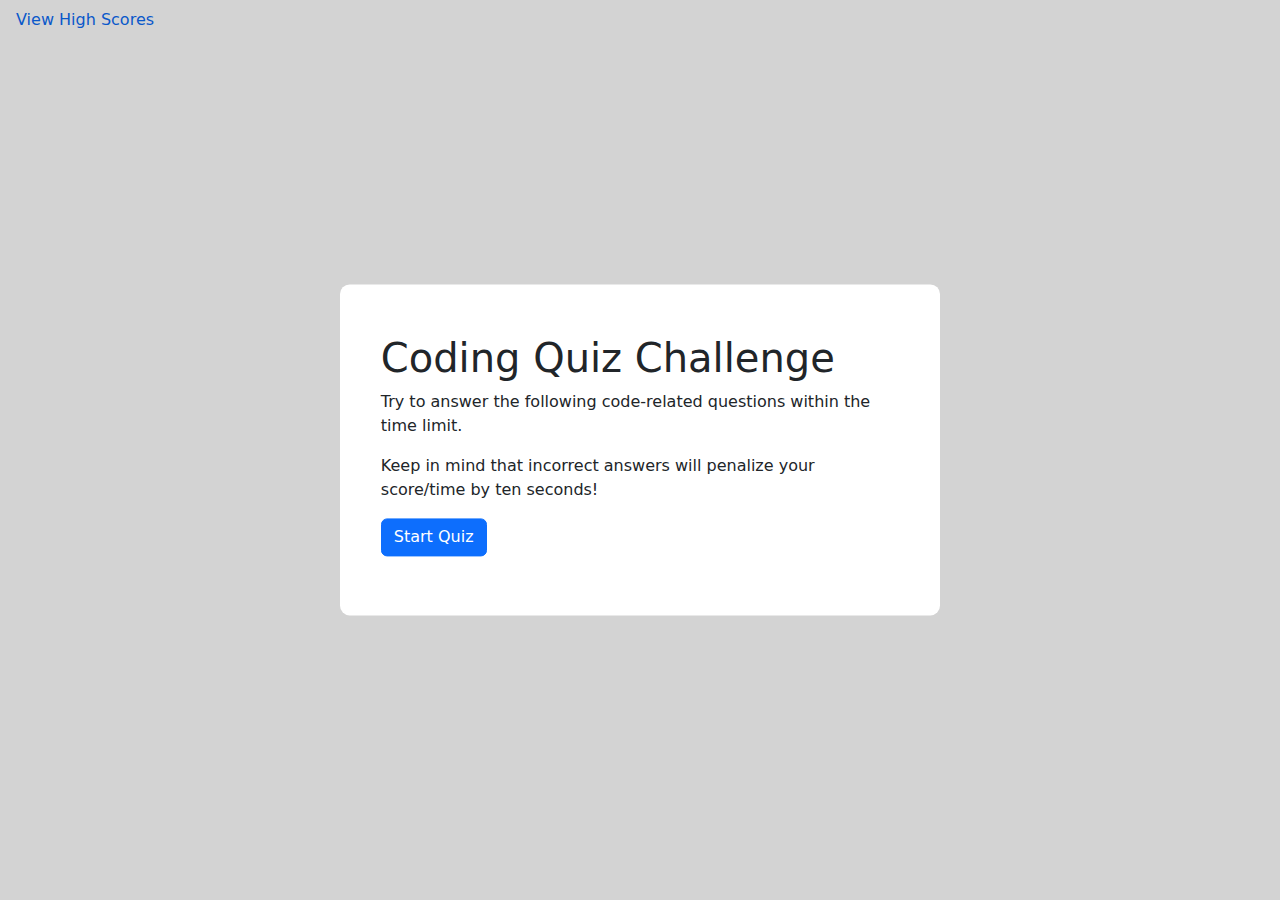
<file: index.html>
<!DOCTYPE html>
<html lang="en">
<head>
  <title>Coding Quiz Challenge</title>
  <meta charset="utf-8">
  <meta name="viewport" content="width=device-width, initial-scale=1">
  <link href="https://cdn.jsdelivr.net/npm/bootstrap@5.3.2/dist/css/bootstrap.min.css" rel="stylesheet">
  <link rel="stylesheet" href="./assets/css/style.css">
  <script src="https://cdn.jsdelivr.net/npm/bootstrap@5.3.2/dist/js/bootstrap.bundle.min.js"></script>
</head>

<div class="row">
    <div class="col">
        <ul class="nav">
            <li class="nav-item">
              <a class="nav-link" id="showHighScores" href="#" onclick="displayScores()">View High Scores</a>
          </ul>
    </div>
    <div class="col">
        <ul class="nav justify-content-end">
            <li class="nav-item">
              <a class="nav-link" id="timeRemaining" href="#">
        </ul>
    </div>
</div>

<body>
<div id="display-container"> 
  <div class="container" id="quizDescriptionContainer">
    <h1>Coding Quiz Challenge</h1>
    <p>Try to answer the following code-related questions within the time limit.</p>
    <p>Keep in mind that incorrect answers will penalize your score/time by ten seconds!</p>
    <button type="button" class="btn btn-primary" id="startButton">Start Quiz</button>
  </div>
  <div id="questionContainer" class="hide">
    <h2 id="question-title"></h2>
    <div id="possibleAnswersContainer"></div>
    <div id="validationContainer"></div>
  </div>
  <div id="highScoreContainer" class="hide">
    <h1>High Scores</h1>
  </div>
</div>
</div>
<script src="./assets/js/script.js"></script>
</body>
</html>
</file>
<file: assets/css/style.css>
{
    padding: 0;
    margin: 0;
    box-sizing: border-box;
    font-family: "Arial", sans-serif;
  }
  body {
    height: 100vh;
    background: lightgray;
  }

  button {
    display: block;
    margin-bottom: 10px; 
  }   

  #display-container {
    background-color: #ffffff;
    padding: 3.1em 1.8em;
    width: 80%;
    max-width: 37.5em;
    margin: 0 auto;
    position: absolute;
    transform: translate(-50%, -50%);
    top: 50%;
    left: 50%;
    border-radius: 0.6em;
  }
  .header {
    margin-bottom: 1.8em;
    display: flex;
    justify-content: space-between;
    align-items: center;
    padding-bottom: 0.6em;
    border-bottom: 0.1em solid #c0bfd2;
  }

  .hide {
    display: none;
  }
  .show {
    display: block;
  }
</file>
